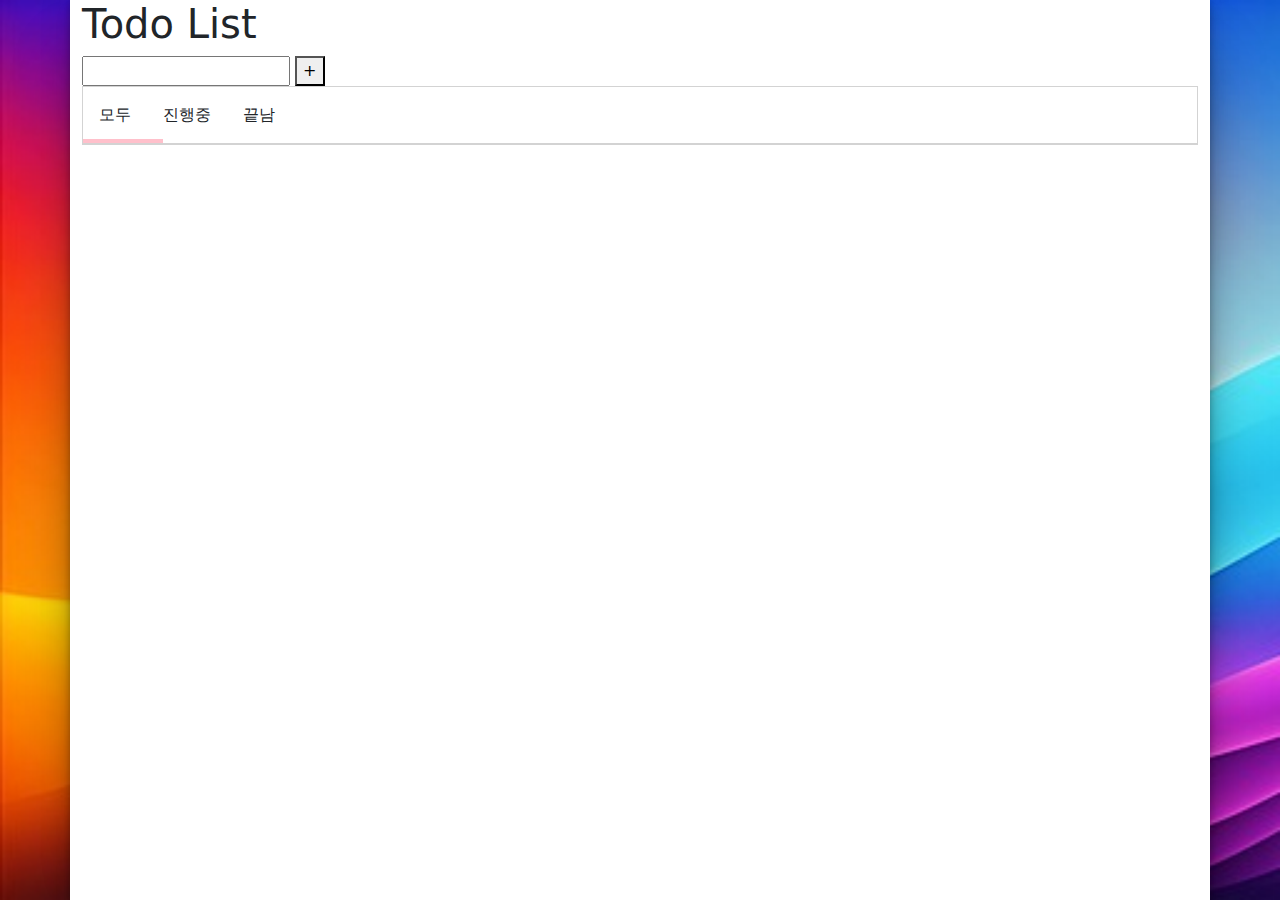
<file: second-project/index.html>
<!DOCTYPE html>
<html lang="en">
<head>
    <meta charset="UTF-8">
    <title>Todo</title>
    <link href="https://cdn.jsdelivr.net/npm/bootstrap@5.3.3/dist/css/bootstrap.min.css" rel="stylesheet"
          integrity="sha384-QWTKZyjpPEjISv5WaRU9OFeRpok6YctnYmDr5pNlyT2bRjXh0JMhjY6hW+ALEwIH" crossorigin="anonymous">
    <link href="style.css" rel="stylesheet" type="text/css">
</head>
<body>

<div class="container">
    <h1>Todo List</h1>
    <section class="input-area">
        <input type="text" id="task-input"/>
        <button id="add-button">+</button>
    </section>
    <section class="task-area">
        <div class="task-tabs">
            <div id="under-line"></div>
            <div id="all">모두</div>
            <div id="ongoing">진행중</div>
            <div id="done">끝남</div>
        </div>
        <div id="task-board">

        </div>
    </section>
</div>

<script src="https://cdn.jsdelivr.net/npm/bootstrap@5.3.3/dist/js/bootstrap.bundle.min.js"
        integrity="sha384-YvpcrYf0tY3lHB60NNkmXc5s9fDVZLESaAA55NDzOxhy9GkcIdslK1eN7N6jIeHz"
        crossorigin="anonymous"></script>
<script src="main.js"></script>
</body>
</html>
</file>
<file: second-project/style.css>
body {
    margin: 0;
    background: url("images/background.jpg");
    background-size: cover;
}

.container {
    background-color: white;
    height: 100vh;
    box-shadow: rgba(0, 0, 0, 0.25) 0px 54px 55px,
                rgba(0, 0, 0, 0.12) 0px -12px 30px,
                rgba(0, 0, 0, 0.12) 0px 4px 6px,
                rgba(0, 0, 0, 0.17) 0px 12px 13px,
                rgba(0, 0, 0, 0.09) 0px -3px 5px;
}

.task-area {
    border: 1px solid lightgray;
}

.task-tabs {
    display: flex;
    border-bottom: 1px solid lightgray;
    position: relative;
}

.task-tabs div {
    padding: 1em;
}

#under-line {
    height: 4px;
    background-color: pink;
    position: absolute;
    width: 80px;
    left: 0;
    top: 52px;
    padding: 0;
}

.task {
    display: flex;
    justify-content: space-between;
    padding: 1em;
}

.task-done {
    text-decoration: line-through;
}
</file>
